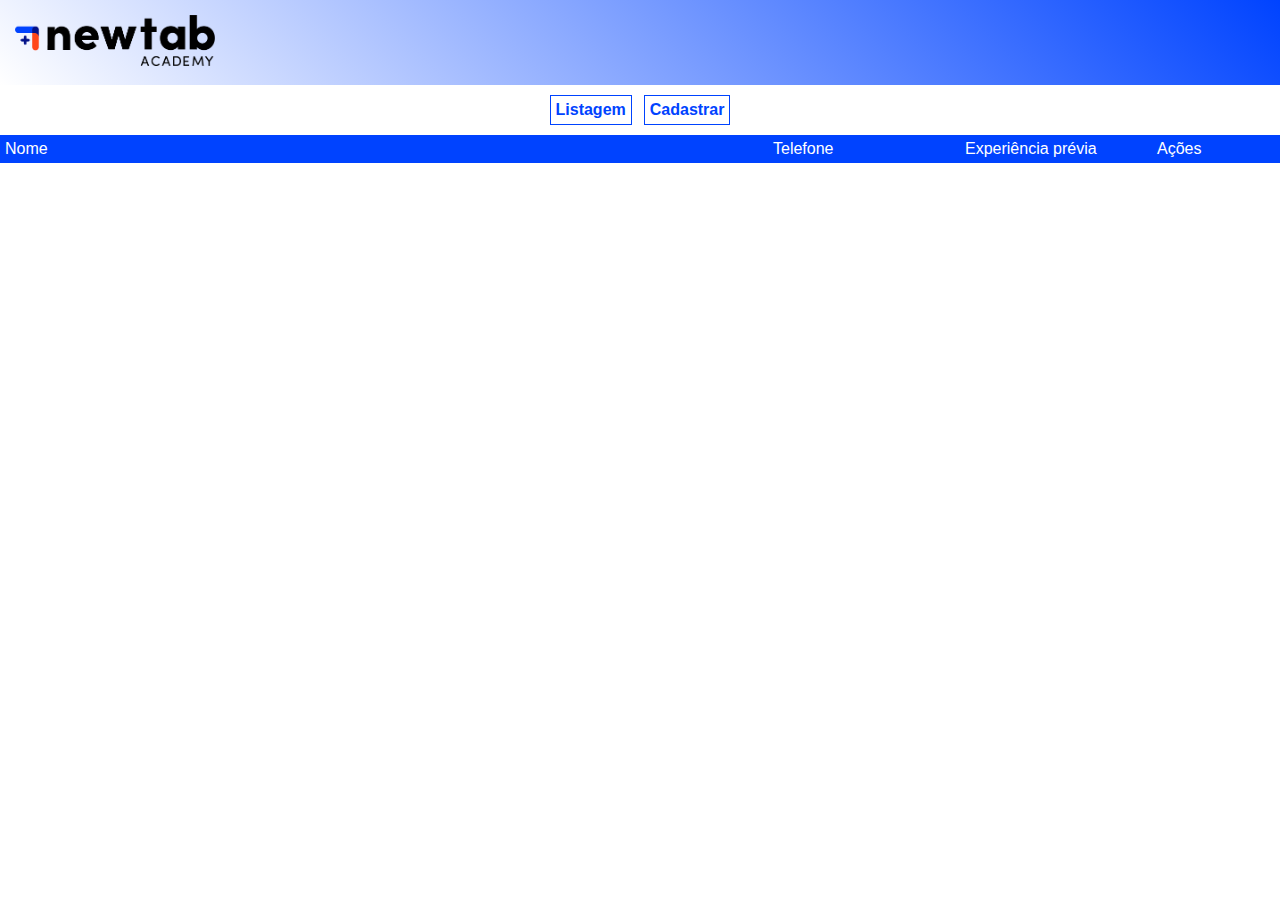
<file: index.html>
<!DOCTYPE html>
<html lang="pt-br">
<head>
    <meta charset="UTF-8">
    <meta http-equiv="X-UA-Compatible" content="IE=edge">
    <meta name="viewport" content="width=device-width, initial-scale=1.0">
    <title>Projeto Guiado</title>
    <link rel="stylesheet" href="./assets/css/style.css">
    <link rel="stylesheet" href="./assets/css/list.css">
    <link rel="stylesheet" href="./assets/css/list.responsive.css">
</head>
<body>
    <header class="cabecalho">
        <img src="./assets/img/logo-colorido.png" height="auto" width="200px">
    </header>
    <div class="menu">
        <a href="./index.html">
            Listagem
        </a>
        <a href="./src/form.html">
            Cadastrar
        </a>
    </div>
    <section>
        <table class="lista">
            <tr>
                <td class="campo-nome">
                    Nome
                </td>
                <td class="campo-telefone">
                    Telefone
                </td>
                <td class="campo-exp">
                    Experiência prévia
                </td>
                <td class="campo-acoes">
                    Ações
                </td>
            </tr>
        </table>
    </section>
    <script src="./assets/js/index.js"></script>
</body>
</html>
</file>
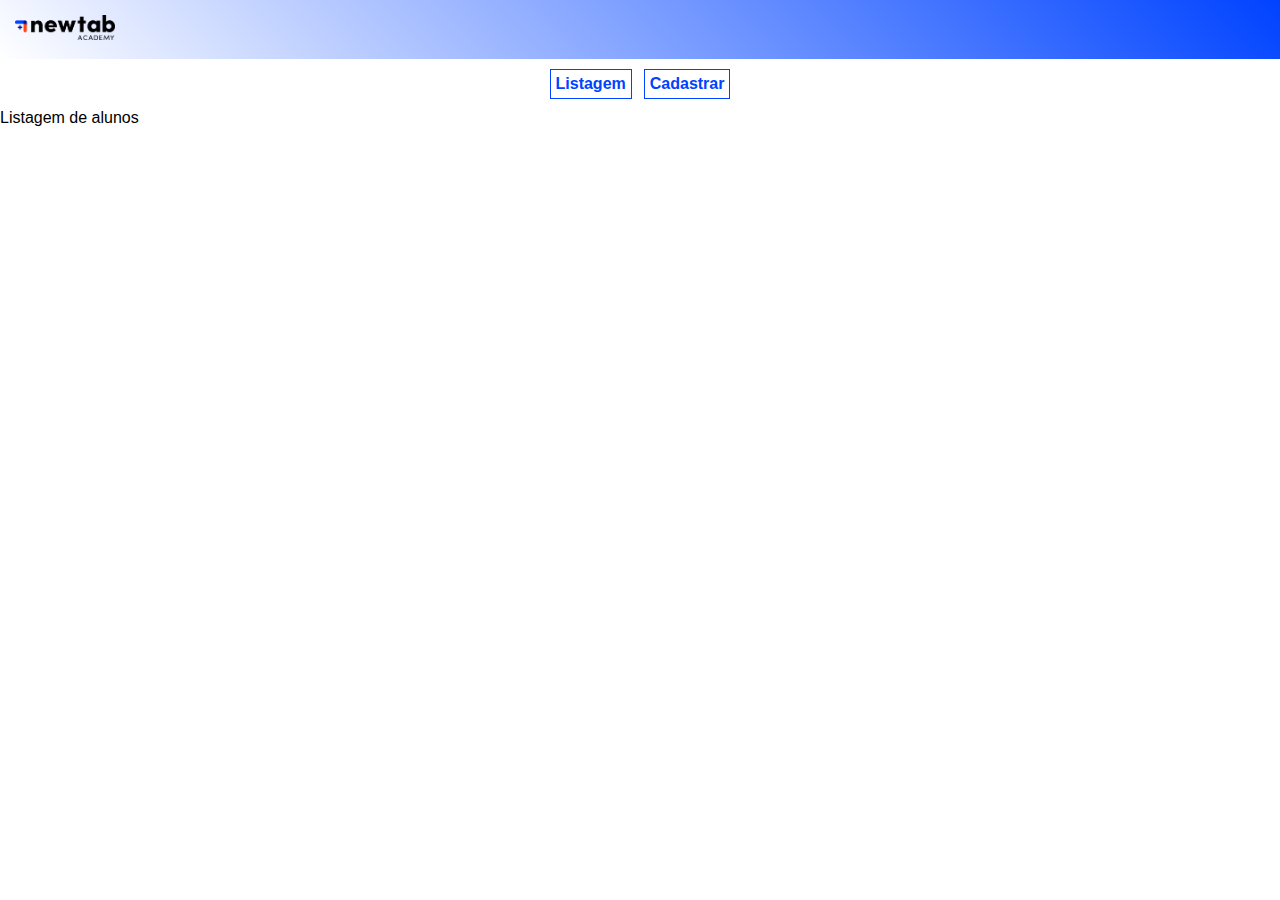
<file: src/index.html>
<!DOCTYPE html>
<html>
    <head>
        <title>Projeto guiado</title>
        <link rel="stylesheet" href="../assets/css/style.css">
    </head>
    <body>
        <header class="cabecalho">
            <img src="../assets/img/logo-colorido.png" height="auto" width="100px">
        </header>
        <div class="menu">
            <a href="./index.html">
                Listagem
            </a>
            <a href="./form.html">
                Cadastrar
            </a>
        </div>
        <section>
            Listagem de alunos
        </section>
    </body>
</html>
</file>
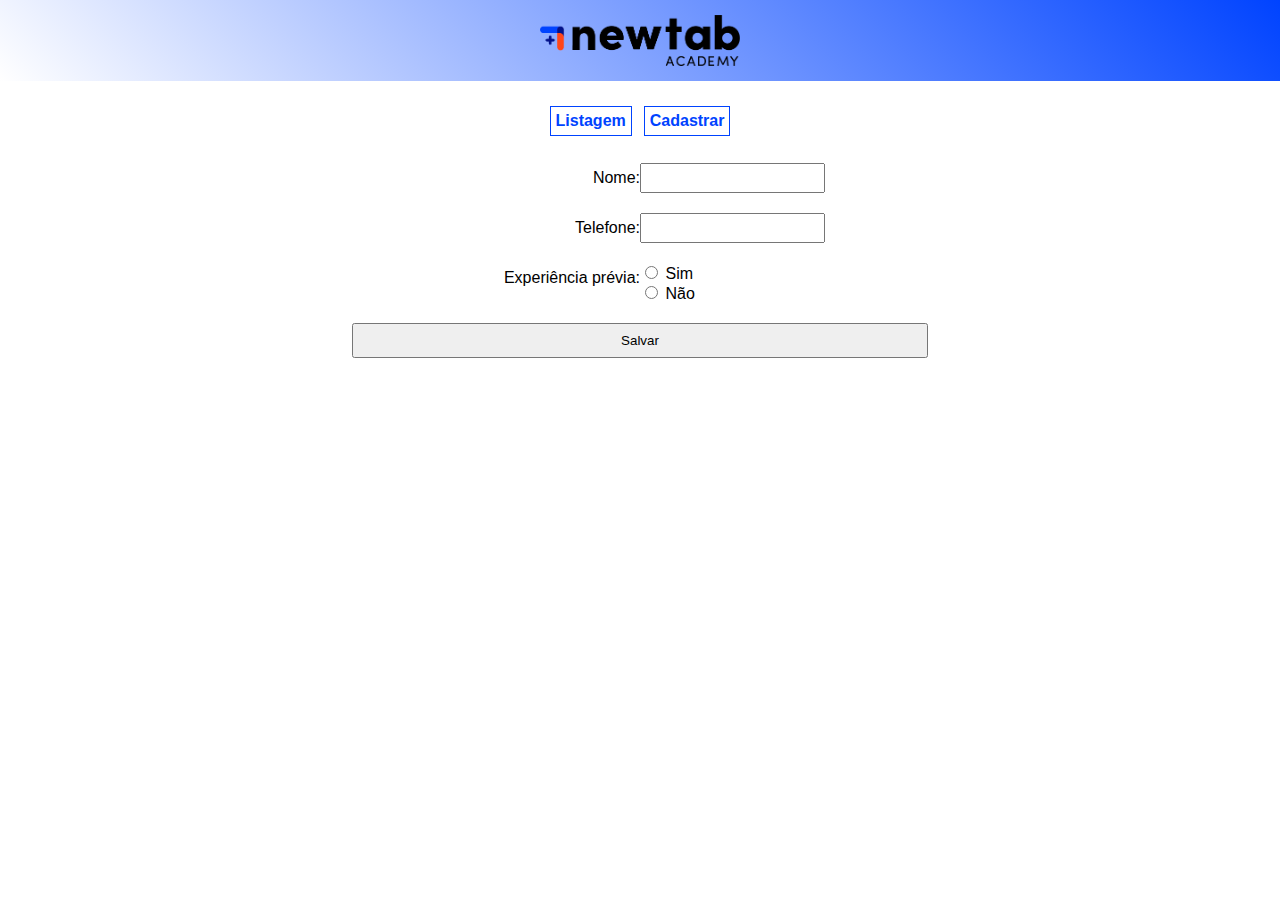
<file: src/form.html>
<!DOCTYPE html>
<html>
    <head>
        <title>Projeto guiado</title>
        <meta name="viewport" content="width=device-width, initial-scale=1.0">
        <link rel="stylesheet" href="../assets/css/style.css">
        <link rel="stylesheet" href="../assets/css/form.css">
        <link rel="stylesheet" href="../assets/css/form.responsive.css">
    </head>
    <body>
        <header class="cabecalho">
            <img class="logo" src="../assets/img/logo-colorido.png" height="auto" width="200px">
        </header>
        <div class="menu">
            <a id="goHome" href="../index.html">
                Listagem
            </a>
            <a href="../src/form.html">
                Cadastrar
            </a>
        </div>
        <section>
            <form class="formulario" onsubmit="testaFormulario(event)">
                <div class="linha-formulario">
                    <label class="label-grande" for="nome">Nome:</label>
                    <input name="nome"  id="nome" onfocus="this.value = ''" required type="text">
                </div>
                <div class="linha-formulario">
                    <label class="label-grande" for="telefone">Telefone:</label>
                    <input name="telefone"  id="telefone" onkeypress="testaCampoTelefone(event)" onfocus="this.value = ''" required type="text">
                </div>
                <div class="linha-formulario">
                    <label class="label-grande">Experiência prévia:</label>
                    <div style="display: inline-block; width: 40%;">
                        <input required type="radio" name="exp" id="exp-sim" value="true">
                        <label for="exp-sim">Sim</label>
                        <br>
                        <input type="radio" name="exp" id="exp-nao" value="false">
                        <label for="exp-nao">Não</label>
                    </div>
                </div>
                <input class="botao-salvar" type="submit" value="Salvar">
            </form>
        </section>
        <script src="../assets/js/form.js"></script>
    </body>
</html>
</file>
<file: assets/css/style.css>
body {
    margin: 0px;
    font-family: Arial, Helvetica, sans-serif;
}

.cabecalho {
    background: linear-gradient(45deg, white, #0043ff);
    padding: 15px;
}

.menu {
    display: flex;
    justify-content: center;
    margin: 10px 0px;
}
.menu a {
    text-decoration: none;
    font-weight: bold;
    color: #0043ff;
    margin-right: 6px;
    margin-left: 6px;
    font-family: Arial, Helvetica, sans-serif;
    border: 1px solid #0043ff;
    padding: 5px;
    }
</file>
<file: assets/css/list.css>
.lista {
    width: 100%;
    border-spacing: 0px;
}

.lista tr:nth-child(1) {
    vertical-align: top;
    background-color: #0043ff;
    color: white;
    font-family: Arial, Helvetica, sans-serif;
}

.lista tr td {
    padding: 5px;
}

.campo-nome {
    width: 60%;
}

.campo-telefone {
    width: 15%;
}

.campo-exp {
    width: 15%;
}

.campo-acoes {
    width: 10%;
}
</file>
<file: assets/css/list.responsive.css>
@media (max-width: 440px) {
    .cabecalho {
        display: flex;
        justify-content: center;
    }

    .campo-nome {
        width: 30%;
    }

    .campo-telefone {
        width: 30%;
    }

    .campo-exp {
        width: 1%;
    }

    .campo-acoes {
        width: 1%;
    }
}
</file>
<file: assets/css/form.css>
.formulario {
    display: flex;
    flex-direction: column;
    justify-content: center;
    align-items: center;
}

.formulario div {
    width: 100%;
    
}

.formulario .label-grande {
    width: 50%;
    display: inline-block;
    text-align: right;
}

.formulario .linha-formulario {
    margin-bottom: 15px;
    display: flex;
}
</file>
<file: assets/css/form.responsive.css>
@media (max-width: 1280px) {
    .menu {
        padding: 15px;
    }

    .cabecalho {
        display: flex;
        justify-content: center;
    }

    .botao-salvar {
        width: 45%;
        padding: 8px;
        margin-top: 10px;
    }

    .formulario {
        height: 200px;
    }

    .formulario div {
        height: 15%;
    }

    .formulario .label-grande {
        align-self: center;
    }

    .formulario .linha-formulario {
        margin-bottom: 20px;
    }
}
</file>
